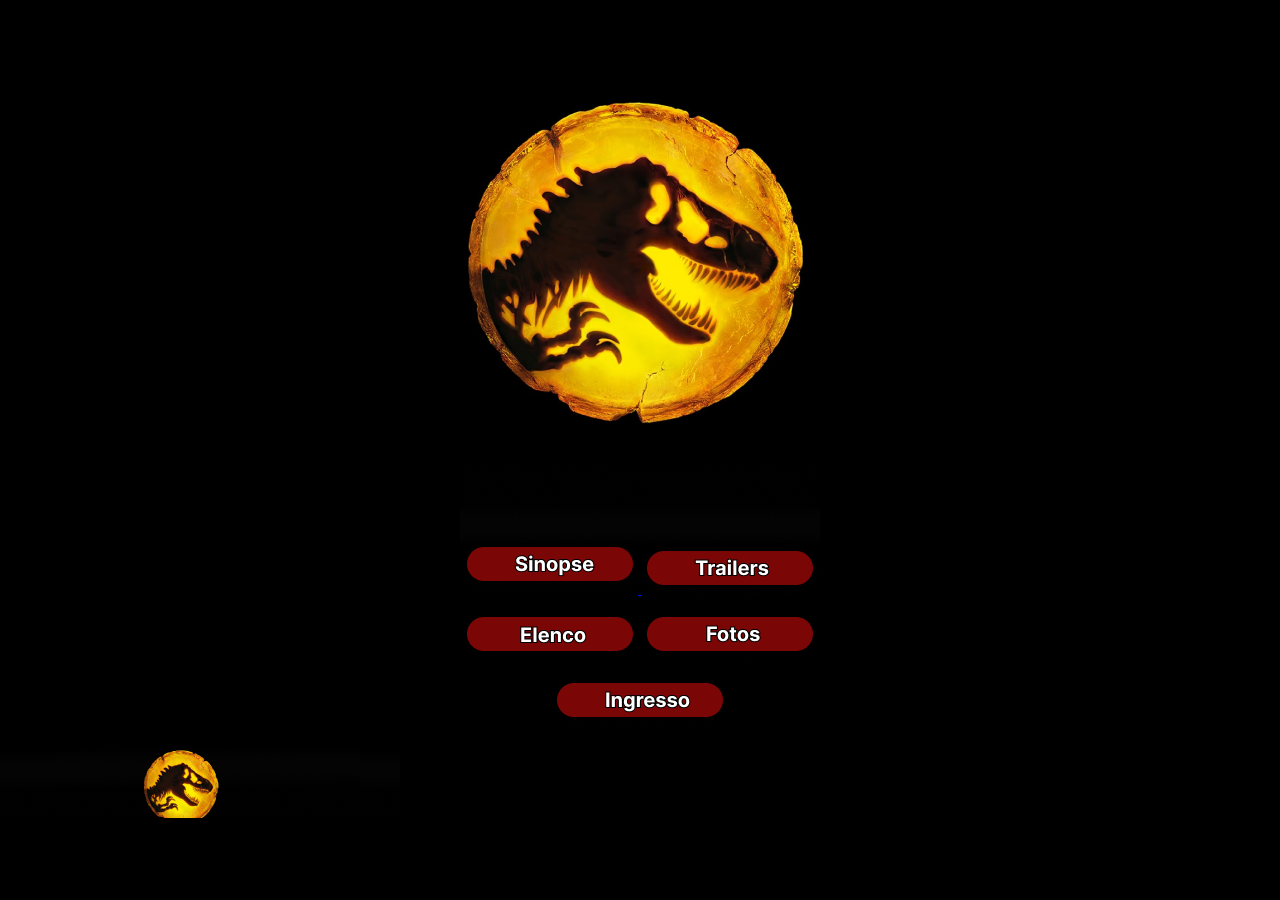
<file: index.html>
<!DOCTYPE html>
<html lang="pt-br">
<head>
    <meta charset="UTF-8">
    <meta http-equiv="X-UA-Compatible" content="IE=edge">
    <meta name="viewport" content="width=device-width, initial-scale=1.0">
    <title>JWD-Menu</title>
    <link rel="stylesheet" href="estilo.css">
</head>
<body>
    <header class="cabecalho">
    </header>
    <div class="menu">
        <a href="imagens/sinopse.png"><img src="imagens/sinopse.png">
        <a href="trailer.html"><img src="imagens/trailers.png"></a>
        <br><br>
        <a href="elenco.hmtl"><img src="imagens/elenco.png"></a>
        <a href="fotos.html"><img src="imagens/fotos.png"></a>
        <br><br>
        <a href="www.ingresso.com"><img src="imagens/ingresso.png"></a>
    </div>
    <div class="rodape">    
    </div>
</body>
</html>
</file>
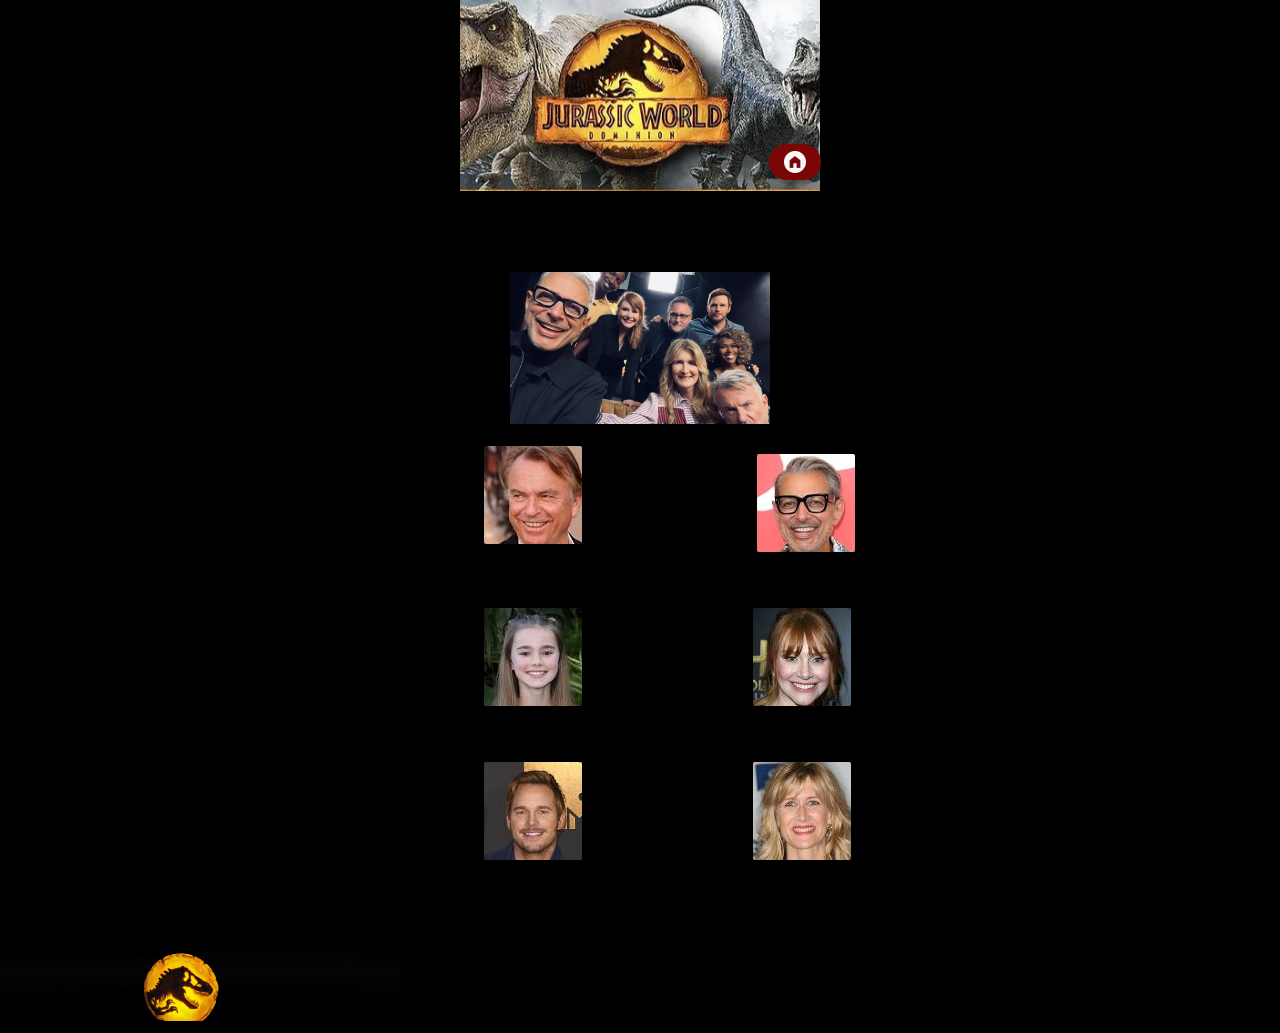
<file: elenco.html>
<!DOCTYPE html>
<html lang="pt-br">
<head>
    <meta charset="UTF-8">
    <meta http-equiv="X-UA-Compatible" content="IE=edge">
    <meta name="viewport" content="width=device-width, initial-scale=1.0">
    <title>JWD-Menu</title>
    <link rel="stylesheet" href="estilo.css">
</head>
<body>
    <header class="cabecalhopaginas">
        <br><br><br><br><br><br><br><br>
        <a href="index.html"><img src="imagens/home.png"></a>
    </header>
    <h1>Elenco</h1>
    <div>
      <img src="imagens/b1.png"> 
      <br>
      <img src="imagens/b2.png"class="elenco"> 
      <img src="imagens/b4.png"class="elenco"> </div><p>
          <p>Alan Grant          Ellen Satler</p>
          <p>
      <img src="imagens/b5.png" class="elenco"> 
      <img src="imagens/b7.png" class="elenco"> 
      <p>Ian Malcon            Claire</p>
      <p>
      <img src="imagens/b6.png" class="elenco"> 
      <img src="imagens/b3.png" class="elenco"> 
      <p>Owen              Maisie</p>
      <br>
    </div>
    <div class="rodape">    
    </div>
</body>
</html>
</file>
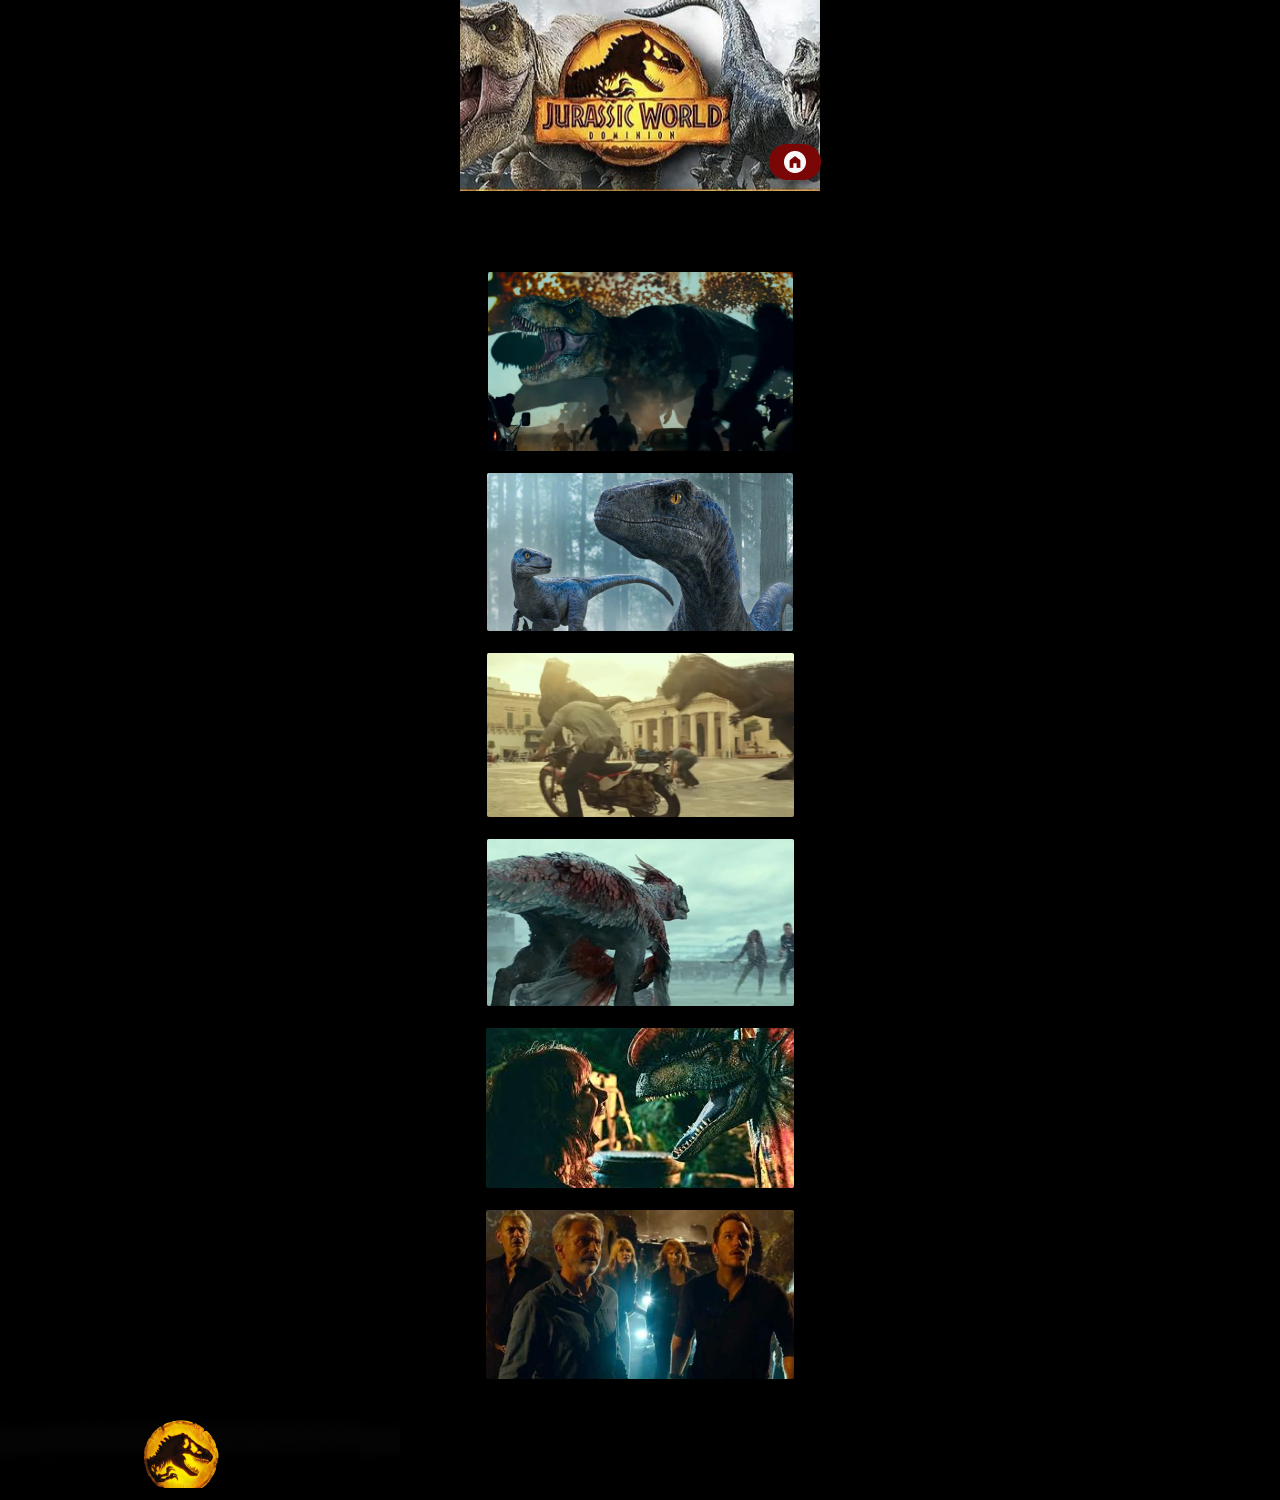
<file: fotos.html>
<!DOCTYPE html>
<html lang="pt-br">
<head>
    <meta charset="UTF-8">
    <meta http-equiv="X-UA-Compatible" content="IE=edge">
    <meta name="viewport" content="width=device-width, initial-scale=1.0">
    <title>JWD-Menu</title>
    <link rel="stylesheet" href="estilo.css">
</head>
<body>
    <header class="cabecalhopaginas">
        <br><br><br><br><br><br><br><br>
        <a href="index.html"><img src="imagens/home.png"></a>
    </header>
    <h1>Galeria de Fotos</h1>
    <div class="Galeria">
      <img src="imagens/foto2.png">
      <br>
      <img src="imagens/foto6.png">
      <br>
      <img src="imagens/foto5.png">
      <br>
      <img src="imagens/foto4.png">
      <br>
      <img src="imagens/foto1.png">
      <br>
      <img src="imagens/foto3.png">
      <br>
    </div>
    <div class="rodape">    
    </div>
</body>
</html>
</file>
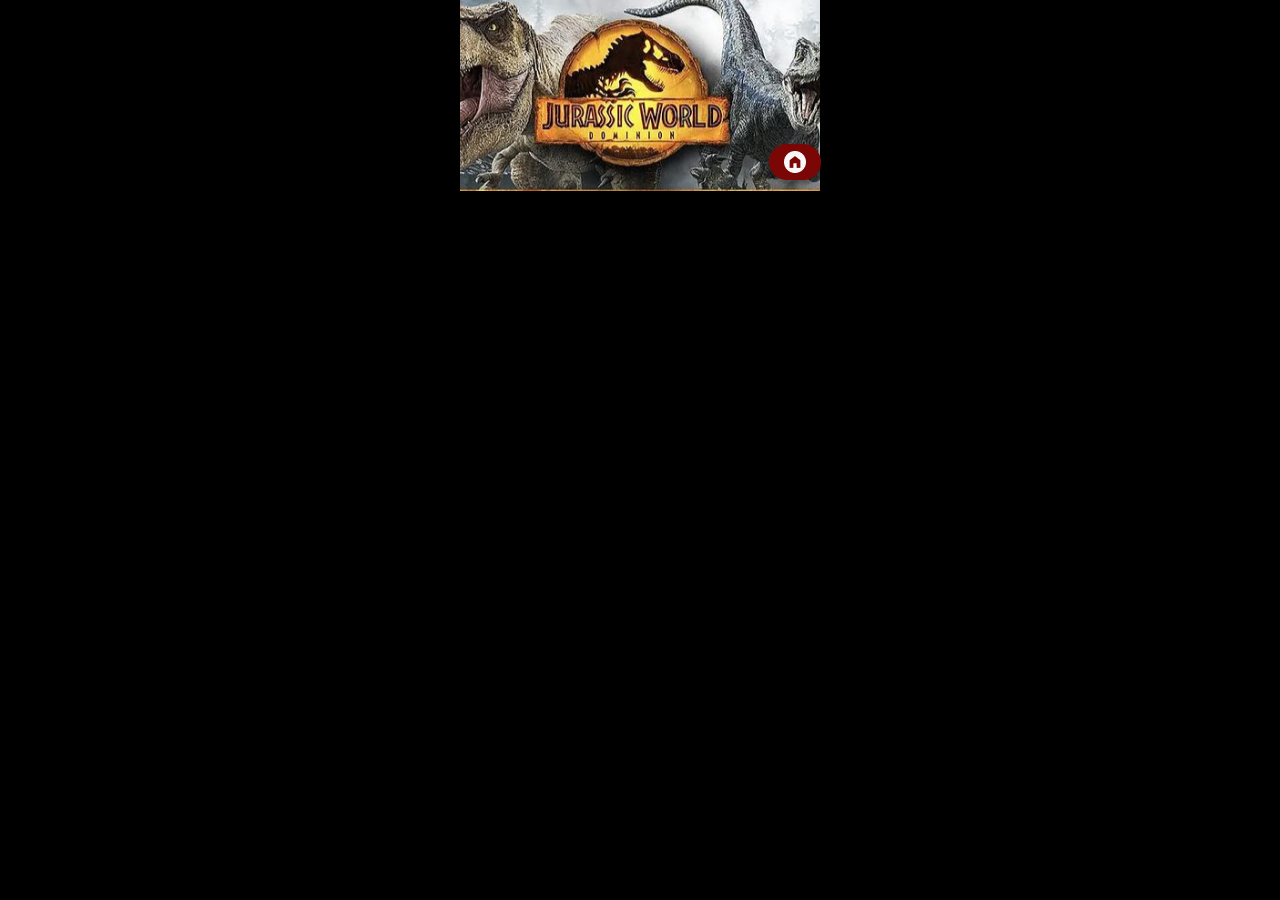
<file: sinopse.html>
<!DOCTYPE html>
<html lang="pt-br">
<head>
    <meta charset="UTF-8">
    <meta http-equiv="X-UA-Compatible" content="IE=edge">
    <meta name="viewport" content="width=device-width, initial-scale=1.0">
    <title>JWD-Menu</title>
    <link rel="stylesheet" href="estilo.css">
</head>
<body>
    <header class="cabecalhopaginas">
        <br><br><br><br><br><br><br><br>
        <a href="index.html"><img src="imagens/home.png"></a>
    </header>
    <h1>Sinopse Oficial</h1>
    
    <p> Em Jurassic World Domínio, sequência direta do longa de 2018, - Jurassic World: Reino Ameaçado - os dinossauros agora circulam livres pelo mundo humano após os acontecimentos recentes. Alguns conseguem coexistir de forma pacífica em sociedade, todavia, outros trazem problemas. Os ex-funcionários do parque dos dinossauros, Claire (Bryce Dallas Howard) e Owen (Chris Pratt) se envolvem nessa problemática e buscam uma solução, contando com a ajuda dos cientistas experientes em dinossauros, que retornam dos filmes antecessores. Capítulo final da trilogia iniciada por Jurassic World - O Mundo dos Dinossauros.</p>
</file>
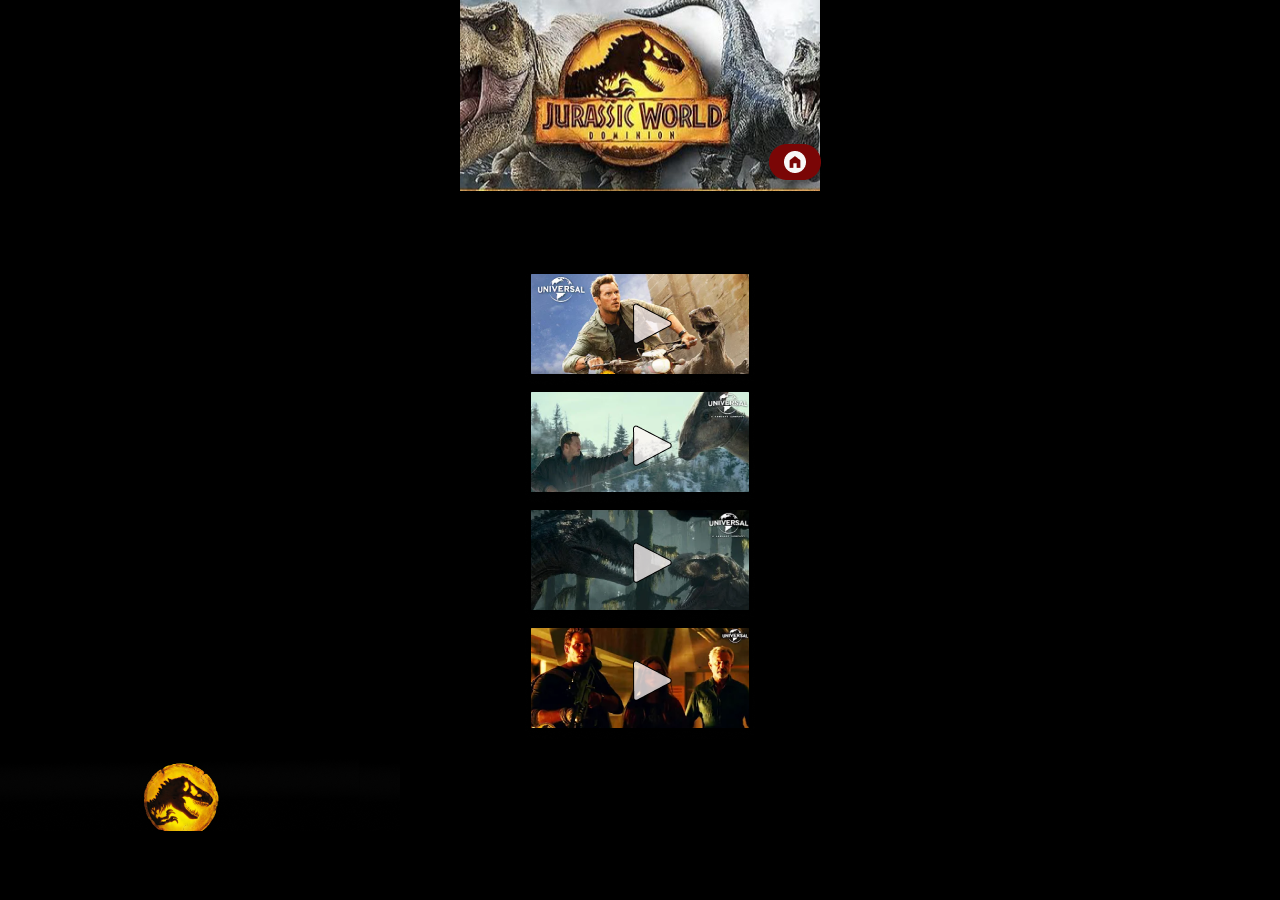
<file: trailer.html>
<!DOCTYPE html>
<html lang="pt-br">
<head>
    <meta charset="UTF-8">
    <meta http-equiv="X-UA-Compatible" content="IE=edge">
    <meta name="viewport" content="width=device-width, initial-scale=1.0">
    <title>JWD-Menu</title>
    <link rel="stylesheet" href="estilo.css">
</head>
<body>
    <header class="cabecalhopaginas">
        <br><br><br><br><br><br><br><br>
        <a href="index.html"><img src="imagens/home.png"></a>
    </header>
    <h1>Galeria de Trailers</h1>
    <div class="videos">
      <img src="imagens/video4.png">
      <br>
      <img src="imagens/video2.png">
      <br>
      <img src="imagens/video3.png">
      <br>
      <img src="imagens/video1.png">

    </div>
    <div class="rodape">    
    </div>
</body>
</html>
</file>
<file: estilo.css>
.cabecalho{
background-image: url("imagens/banner.png");
background-repeat: no-repeat;
background-position-x: center;
background-position-y: center;
width: 369px;
height: 546px;
margin-top: 0;
margin-right: auto;
margin-left: auto;
margin-bottom: 0%;
text-align: center;
}
.cabecalhopaginas{
    background-image: url("imagens/banner2.png");
    background-repeat: no-repeat;
    background-position-x: center;
    background-position-y: center;
    width: 369px;
    height: 191px;
    margin-top: 0;
    margin-right: auto;
    margin-left: auto;
    margin-bottom: 0%;
    text-align: right;
}
body{
    text-align: center;
    margin: 0;
    background-color: black;
}
.rodape{
    text-align: center;
    margin: 0;
    background-image: url("imagens/rodape.png");
    width: 400px;
    height: 100px;
}
.elenco{
column-count: 10;
margin-right: 55px;
margin-left: 110px;
margin-top: 0px;
}
.sinopse{
font-size: 25px;
text-align: justify;
width: 350px;
}
</file>
